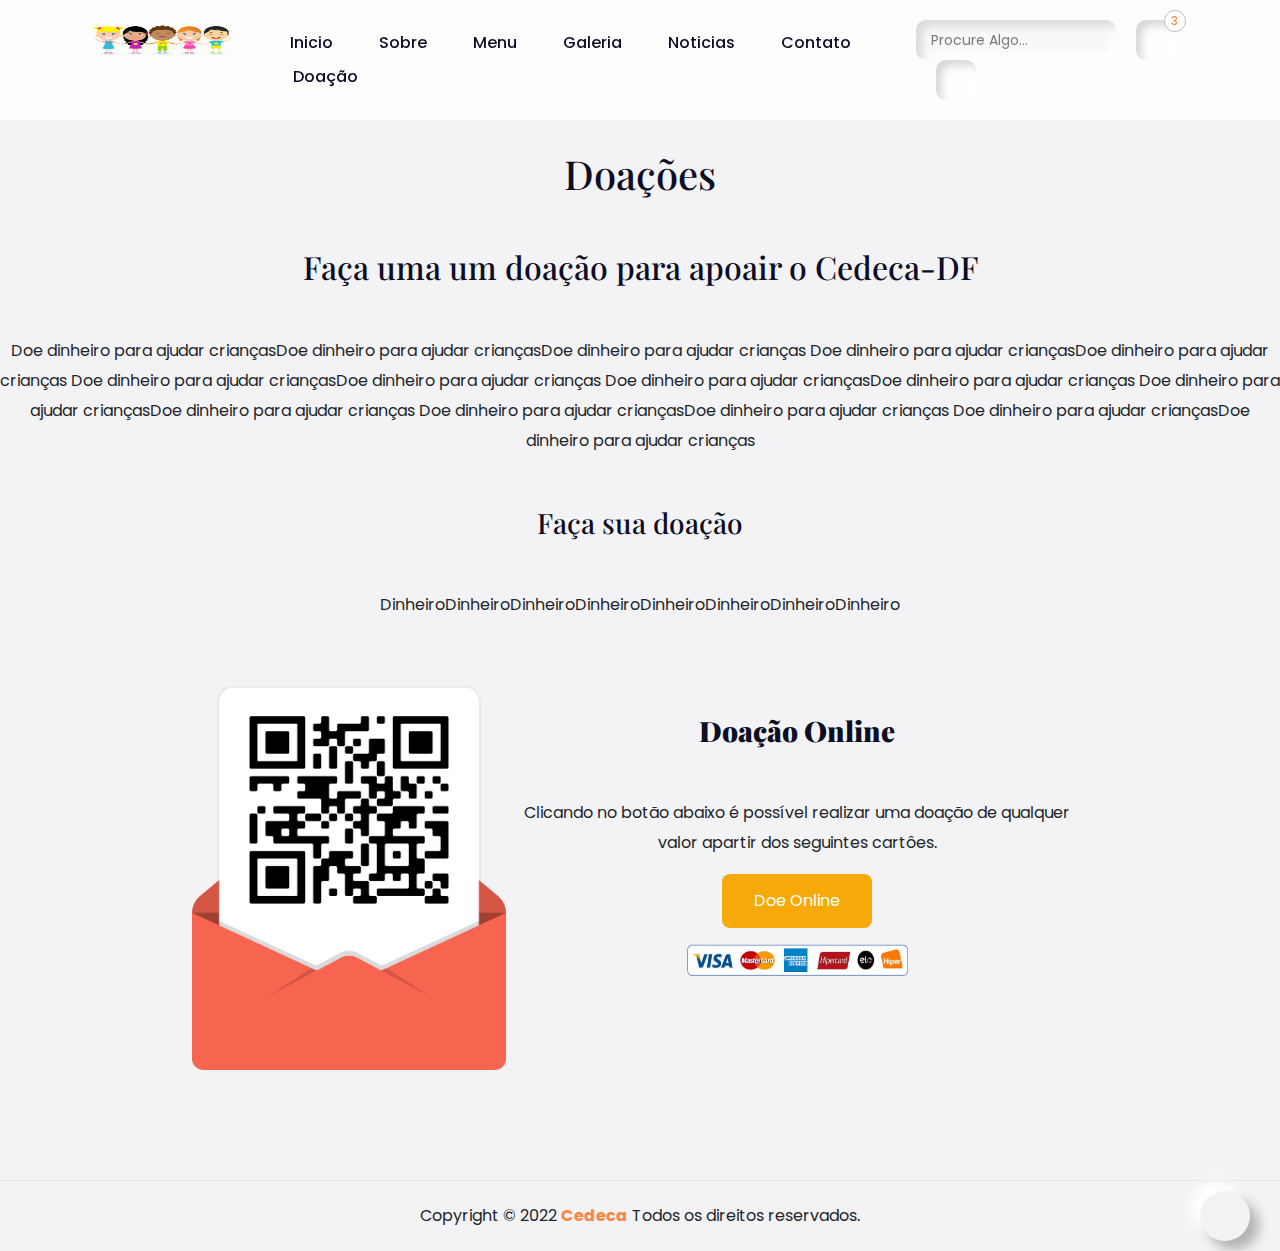
<file: donation.html>
<!DOCTYPE html>
<html lang="en">
<head>
    <meta charset="UTF-8">
    <meta http-equiv="X-UA-Compatible" content="IE=edge">
    <meta name="viewport" content="width=device-width, initial-scale=1.0">
    <title>Doação</title>
     <!-- for icons  -->
     <link rel="stylesheet" href="https://unicons.iconscout.com/release/v4.0.0/css/line.css">
     <!-- bootstrap  -->
     <link rel="stylesheet" href="assets/css/bootstrap.min.css">
     <!-- for swiper slider  -->
     <link rel="stylesheet" href="assets/css/swiper-bundle.min.css">
 
     <!-- fancy box  -->
     <link rel="stylesheet" href="assets/css/jquery.fancybox.min.css">
     <!-- custom css  -->
     <link rel="stylesheet" href="style.css">
     <link rel="stylesheet" href="donation.css"> 
</head>
<body>
     <!-- start of header  -->
     <header class="site-header sticky_head">
        <div class="container">
            <div class="row">
                <div class="col-lg-2">
                    <div class="header-logo">
                        <a href="index.html">
                            <img src="logo_kid.png" width="160" height="36" alt="Logo">
                        </a>
                    </div>
                </div>
                <div class="col-lg-10">
                    <div class="main-navigation">
                        <button class="menu-toggle"><span></span><span></span></button>
                        <nav class="header-menu">
                            <ul class="menu food-nav-menu">
                                <li><a href="index.html#home">Inicio</a></li>
                                <li><a href="index.html#about">Sobre</a></li>
                                <li><a href="index.html#menu">Menu</a></li>
                                <li><a href="index.html#gallery">Galeria</a></li>
                                <li><a href="eventos.html">Noticias</a></li>
                                <li><a href="index.html#contact">Contato</a></li>
                                <li><a href="donation.html">Doação</a></li>
                            </ul>
                        </nav>
                        <div class="header-right">
                            <form action="#" class="header-search-form for-des">
                                <input type="search" class="form-input" placeholder="Procure Algo...">
                                <button type="submit">
                                    <i class="uil uil-search"></i>
                                </button>
                            </form>
                            <a href="javascript:void(0)" class="header-btn header-cart">
                                <i class="uil uil-lightbulb"></i>
                                <span class="cart-number">3</span>
                            </a>
                            <a href="javascript:void(0)" class="header-btn">
                                <i class="uil uil-user-md"></i>
                                
                            </a>
                        </div>
                    </div>
                </div>
            </div>
        </div>
    </header>
    <!-- header ends  -->
    <div class="donation" style="vertical-align:middle">
        <h1 class="h1">Doações</h1>
        <h2 class="h2">Faça uma um doação para apoair o Cedeca-DF</h2>
        <p class="p">Doe dinheiro para ajudar criançasDoe dinheiro para ajudar criançasDoe dinheiro para ajudar crianças
            Doe dinheiro para ajudar criançasDoe dinheiro para ajudar crianças
            Doe dinheiro para ajudar criançasDoe dinheiro para ajudar crianças
            Doe dinheiro para ajudar criançasDoe dinheiro para ajudar crianças
            Doe dinheiro para ajudar criançasDoe dinheiro para ajudar crianças
            Doe dinheiro para ajudar criançasDoe dinheiro para ajudar crianças
            Doe dinheiro para ajudar criançasDoe dinheiro para ajudar crianças</p>
        <h3 class="h3">Faça sua doação</h3>
        <p class="p2">DinheiroDinheiroDinheiroDinheiroDinheiroDinheiroDinheiroDinheiro</p>
        <div class="Doacao">
            <div class="imagem">
                <h3></h3>
                <img src="../img/qrCode.png" alt="">
            </div>
            <div class="button-d">
                <h3>Doação Online</h3>
                <p>Clicando no botão abaixo é possível 
                    realizar uma doação de qualquer valor apartir
                    dos seguintes cartôes.</p>
                <button class="button-doe">Doe Online</button>
                <div class="pag"><img src="../img/pag.png" alt=""></div>
            </div> 
        </div>

    </div>
    
     <!-- footer starts  -->
     <footer class="site-footer" id="contact">
        <div class="bottom-footer">
            <div class="container">
                <div class="row">
                    <div class="col-lg-12 text-center">
                        <div class="copyright-text">
                            <p>Copyright &copy; 2022 <span class="name">Cedeca</span> Todos os direitos reservados.
                            </p>
                            
                        </div>
                    </div>
                </div>
                <button class="scrolltop"><i class="uil uil-angle-up"></i></button>
                
            </div>
            
        </div>

        
    </footer>
</body>
</html>
</file>
<file: style.css>
@import url('https://fonts.googleapis.com/css2?family=Playfair+Display:ital,wght@0,400;0,500;0,600;0,700;0,800;0,900;1,400;1,500;1,600;1,700;1,800;1,900&family=Poppins:ital,wght@0,100;0,200;0,300;0,400;0,500;0,600;0,700;0,800;1,100;1,200;1,300;1,400;1,500;1,600;1,700&display=swap');
/* font-family: 'Playfair Display', serif;
font-family: 'Poppins', sans-serif; */

body {
    font-family: 'Poppins', sans-serif;
    text-rendering: optimizeLegibility !important;
    background: #f3f3f5;
}

.body-fixed {
    position: fixed;
    width: 100%;
    height: 100vh;
    top: auto;
    left: auto;
}

body, html {
    overflow-x: hidden;
}

img {
    max-width: 100%;
}

.site-header {
    position: fixed;
    padding: 30px 0;
    display: flex;
    align-items: center;
    top: 0;
    left: 0;
    width: 100%;
    z-index: 99;
    transition: 0.5s;
    border-bottom: 1px solid transparent;
}

.site-header.sticky_head {
    background: rgb(255 255 255 / 80%);
    padding: 20px 0;
    border-color: #f2f2f2;
    backdrop-filter: blur(20px);
}

.main-navigation {
    display: flex;
    width: 100%;
    height: 100%;
    justify-content: flex-end;
    align-items: center;
}

.main-navigation .menu li {
    display: inline-block;
    position: relative;
    margin: 0 6px;
}

.main-navigation .menu li:first-child {
    margin-left: 0;
}

.main-navigation .menu li:last-child {
    margin-right: 0;
}

.main-navigation .menu li:hover>ul, .main-navigation .menu li.focus>ul {
    opacity: 1;
    margin-top: 6px;
    visibility: visible;
}

a {
    background-color: transparent;
    text-decoration: none !important;
    outline: none !important;
}

ul {
    list-style: none;
    margin: 0;
    padding: 0;
}

.main-navigation .menu ul a {
    width: 200px;
}

.main-navigation .menu li:hover>ul, .main-navigation .menu li.focus>ul {
    left: auto;
}

.main-navigation .menu li a {
    display: flex;
    transition: 0.3s;
    position: relative;
    justify-content: center;
    align-items: center;
    color: #0d0d25;
    text-transform: capitalize;
    font-weight: 500;
    padding: 5px 18px;
    border-radius: 30px;
}

.main-navigation .menu li a:hover, .main-navigation .menu li .active-menu, .main-navigation .menu .sub-menu li .active-sub-menu {
    color: #ff8243;
    background: #f3f3f5;
    box-shadow: inset 8px 8px 12px #e2e2e2, inset -8px -8px 12px #ffffff;
}

.header-right {
    margin-left: 40px;
    display: flex;
    flex-wrap: wrap;
    align-items: center;
}

.header-btn {
    width: 40px;
    height: 40px;
    display: inline-flex;
    justify-content: center;
    border-radius: 10px;
    position: relative;
    margin-left: 20px;
    transition: 0.3s;
    box-shadow: inset 6px 6px 7px #dadada, inset -6px -6px 7px #ffffff;
    align-items: center;
}

.cart-number {
    position: absolute;
    top: -10px;
    right: -10px;
    width: 22px;
    height: 22px;
    display: flex;
    justify-content: center;
    align-items: center;
    border-radius: 50%;
    background: #ffffff;
    font-size: 12px;
    border: 1px solid #bfbfbf;
    color: #ff8243;
}

.header-btn:hover {
    background: linear-gradient(145deg, #dcdcdc, #ffffff);
    box-shadow: 20px 20px 60px #cfcfd0, -20px -20px 60px #ffffff;
}

.header-search-form {
    position: relative;
}

.for-des {
    display: block !important;
}

.header-search-form button {
    background: transparent;
    border: none;
    padding: 0;
    position: absolute;
    right: 0;
    top: 50%;
    transform: translate(0, -50%);
    width: 48px;
    height: 100%;
    opacity: 0.5;
}

.header-search-form .form-input {
    font-size: 14px;
    padding-right: 40px;
    width: 200px;
    height: 40px;
}

.form-input::placeholder {
    color: rgba(70 69 71 / 0.7);
}

.form-input {
    width: 100%;
    height: 50px;
    outline: none !important;
    padding: 10px 15px;
    color: #0d0d25;
    -webkit-appearance: none;
    border-radius: 10px;
    border: none;
    background: #f8f8f8;
    box-shadow: inset 6px 6px 8px #dadada, inset -6px -6px 8px #ffffff;
}

* {
    -webkit-tap-highlight-color: transparent;
}

.uil {
    color: #ff8243;
}

@media screen and (min-width: 992px) {
    .menu-toggle {
        display: none;
    }
}

@media (min-width: 1500px) {
    .container {
        max-width: 1368px;
    }
}

@media (min-width: 2100px) {
    .container {
        max-width: 1400px;
    }
    p, body, button, input {
        font-size: 18px;
        line-height: 32px;
    }
}

@media (max-width: 1399px) {
    .header-right {
        margin-left: 20px;
    }
    .main-navigation .menu li {
        margin: 0 3px;
    }
}

@media (max-width: 1199px) {
    .header-btn {
        margin-left: 10px;
    }
    .header-right {
        margin-left: 10px;
    }
    .main-navigation .menu li {
        margin: 0;
    }
    .main-navigation .menu li a {
        padding: 4px 15px;
        font-size: 15px;
    }
    .header-search-form .form-input {
        width: 170px;
    }
}

@media (max-width: 991px) {
    .section {
        padding-top: 85px;
        padding-bottom: 85px;
    }
    .for-des {
        display: none !important;
    }
    .for-mob {
        display: block !important;
    }
    .site-header .container {
        max-width: 100%;
        padding: 0;
        height: 100%;
    }
    .site-header .container .row {
        margin: 0;
        height: 100%;
    }
    .site-header .container .row .col-lg-2 {
        width: auto;
        padding: 0;
        height: 100%;
        position: absolute;
        top: 0;
        left: 30px;
        z-index: 2;
        display: flex;
        align-items: center;
    }
    .menu-toggle {
        position: absolute;
        top: 50%;
        right: 30px;
        border: none;
        outline: none !important;
        background: transparent;
        width: 40px;
        height: 40px;
        transform: translate(0, -50%);
        z-index: 100;
        box-shadow: inset 6px 6px 7px #dadada, -6px -6px 10px #ffffff;
        border-radius: 10px;
        padding: 0 8px;
    }
    .menu-toggle span {
        display: block;
        width: 100%;
        height: 4px;
        background: #ff8243;
        margin-bottom: 5px;
        transition: 0.3s;
        border-radius: 5px;
        position: relative;
    }
    .menu-toggle span:last-child {
        margin: 0;
    }
    .toggled .menu-toggle span:nth-child(1) {
        transform: rotate(45deg);
        top: 5px;
    }
    .toggled .menu-toggle span:nth-child(2) {
        transform: rotate(-45deg);
        top: -4px;
    }
    .toggled .menu-toggle span:nth-child(3) {
        opacity: 0;
        height: 0;
    }
    .toggled .header-menu {
        transform: translateY(0);
    }
    .header-menu {
        height: 100vh;
        position: absolute;
        top: 0;
        left: 0;
        width: 100%;
        padding-top: max(9vh, 30px);
        padding-left: max(6vh, 30px);
        z-index: 99;
        transition: 1s cubic-bezier(0.165, 0.84, 0.44, 1);
        overflow-y: auto;
        transform: translateY(-100%);
        background-image: url(assets/images/blog-pattern-bg.png);
        background-position: center;
        background-color: #f3f3f5;
    }
    .main-navigation .menu li {
        display: block;
        float: none;
        margin: 0;
        margin-bottom: max(20px, 4vh);
    }
    .main-navigation .menu li a {
        display: inline-block;
        font-size: max(16px, 2vh);
    }
    .main-navigation .menu .sub-menu {
        max-width: 220px;
        opacity: 1;
        visibility: visible;
        display: none;
    }
    .main-navigation .menu .sub-menu li {
        margin-bottom: 5px;
    }
    .main-navigation .menu li:last-child {
        margin: 0;
    }
    .main-navigation .menu .sub-menu li a {
        color: #ff8243;
    }
    .header-btn.header-cart {
        display: none;
    }
    .header-btn {
        margin: 0;
        margin-right: 70px;
    }
    .site-header {
        padding: 20px 0;
        box-shadow: 0px 10px 55px #d4d4d4;
    }
    .site-header.sticky_head, .site-header {
        background: rgb(255 255 255 / 90%);
    }
    body {
        height: auto !important;
    }
}

@media (max-width: 575px) {
    .container, .container-fluid {
        padding: 0 30px;
    }
}

@media (max-width: 400px) {
    .container, .container-fluid {
        padding: 0 15px;
    }
    .header-btn {
        margin-right: 56px;
    }
    .menu-toggle {
        right: 15px;
    }
    .site-header .container .row .col-lg-2 {
        left: 15px;
    }
}

/* ************************** */

@media screen and (min-width: 992px) {
    #viewport {
        overflow: hidden;
        position: fixed;
        height: 100%;
        width: 100%;
        top: 0;
        left: 0;
        bottom: 0;
        right: 0;
    }
    #js-scroll-content {
        position: absolute;
        overflow: hidden;
        width: 100%;
        top: 0;
        left: 0;
    }
}

@media (max-width: 991px) {
    #js-scroll-content {
        transform: unset !important;
    }
}

.main-banner {
    padding: 200px 0 300px;
    min-height: 100vh;
    position: relative;
}

.js-parallax-scene {
    position: absolute;
    top: 0;
    left: 0;
    width: 100%;
    height: 100%;
}

.banner-img-wp {
    width: 100%;
    height: 100%;
    padding-left: 30px;
}

.banner-img {
    width: 100%;
    height: 100%;
    background-size: cover;
    background-position: center;
    animation: biani 4.5s linear infinite alternate;
    box-shadow: 0 0px 20px rgba(36, 39, 37, 0.3);
}

@keyframes biani {
    0% {
        border-radius: 48% 52% 57% 43% / 34% 44% 56% 66%;
    }
    25% {
        border-radius: 62% 38% 64% 36% / 34% 55% 45% 66%;
    }
    50% {
        border-radius: 43% 57% 51% 49% / 33% 42% 58% 67%;
    }
    100% {
        border-radius: 40% 60% 43% 57% / 52% 32% 68% 48%;
    }
}

.banner-img-text .h5-title {
    text-transform: capitalize;
    letter-spacing: 0.5px;
}

.banner-img-text {
    max-width: 400px;
}

.banner-shape-1 img {
    position: absolute;
    left: 85%;
    top: 60px;
    max-width: 250px;
    pointer-events: none;
    filter: blur(1px);
}

.banner-shape-2 {
    top: auto !important;
    bottom: 0;
}

.banner-shape-2 img {
    position: absolute;
    bottom: 0;
    right: 82% !important;
    max-width: 310px;
    pointer-events: none;
    filter: blur(1px);
}

.sec-wp {
    position: relative;
    z-index: 4;
}

.h1-title {
    font-size: 90px;
    line-height: 108px;
    text-transform: capitalize;
    margin-bottom: 25px;
    font-weight: 900;
}

.h1-title span {
    color: #ff8243;
    background-image: linear-gradient(0deg, rgb(13 13 37 /8%), rgb(13 13 37 /8%));
    background-size: 100% 15px;
    background-position: 0 90%;
    background-repeat: no-repeat;
    display: inline;
    transition: 0.8s cubic-bezier(0.22, 0.78, 0.45, 1.02);
}

h1, h2, h3, h4, h5, h6 {
    color: #0d0d25;
    font-family: 'Playfair Display', serif;
    font-weight: 900;
}

p {
    font-size: 16px;
    line-height: 30px;
}

.sec-btn {
    min-width: 120px;
    min-height: 58px;
    background: #f3f3f5;
    box-shadow: 9px 9px 12px #b2b2b3, -9px -9px 12px #ffffff;
    display: inline-flex;
    justify-content: center;
    align-items: center;
    border-radius: 30px;
    color: #0d0d25;
    text-transform: capitalize;
    text-align: center;
    border: none;
    cursor: pointer;
    outline: none !important;
    transition: 0.8s cubic-bezier(0.22, 0.78, 0.45, 1.02);
    overflow: hidden;
    position: relative;
    z-index: 2;
    padding: 6px 30px;
}

.sec-btn:hover {
    border-color: #0d0d25;
    box-shadow: inset 9px 9px 12px #cccccc, inset -9px -9px 12px #ffffff;
    color: #0d0d25;
}

/* ******************** */

.brands-row {
    display: flex;
    justify-content: space-between;
    margin: 0 -15px;
}

.brands-box {
    padding: 0 15px;
    display: flex;
    align-items: center;
    justify-content: center;
    max-width: 300px;
}

.brands-box:hover {
    filter: brightness(0.3);
    opacity: 0.9;
}

.brand-title .h5-title {
    text-transform: uppercase;
    font-weight: 500;
    letter-spacing: 2px;
    opacity: 0.7;
}

/* ******************** */

.section {
    padding-top: 100px;
    padding-bottom: 100px;
    position: relative;
}

.sec-sub-title {
    text-transform: uppercase;
    display: inline-block;
    background: #f3f3f5;
    box-shadow: 9px 9px 12px #e4e4e4, -9px -9px 12px #ffffff;
    padding: 3px 20px;
    border-radius: 60px;
    color: #ff8243;
    font-size: 14px;
}

.h2-title {
    font-size: 46px;
    line-height: 56px;
    margin-bottom: 15px;
    text-transform: capitalize;
    position: relative;
}

.h2-title span, .h3-title span, .h4-title span, .h5-title span, .sub-title span {
    display: block;
}

.about-video-img {
    position: relative;
    overflow: hidden;
    width: 100%;
    height: 55vh;
    min-height: 400px;
    background-size: cover;
    background-position: center;
    border-radius: 40px;
    box-shadow: 0 0 20px rgb(36 39 37 / 30%);
    display: flex;
    align-items: center;
    justify-content: center;
}

.play-btn {
    width: 90px;
    height: 90px;
    background: #f3f3f5;
    box-shadow: 9px 9px 12px #b2b2b3, -9px -9px 12px #ffffff;
    border-radius: 50%;
    display: inline-flex;
    align-items: center;
    justify-content: center;
    transition: 0.5s;
    vertical-align: middle;
    position: relative;
    z-index: 2;
    padding-left: 4px;
    padding-top: 4px;
    font-size: 40px;
}

.play-btn:hover {
    box-shadow: inset 9px 9px 12px #cccccc, inset -9px -9px 12px #ffffff;
}

.play-btn-wp {
    text-align: center;
    margin-top: 40px;
    display: flex;
    justify-content: center;
    align-items: center;
}

.play-btn-wp span {
    margin-left: 20px;
    font-size: 20px;
    font-weight: bold;
    color: #bfbfbf;
}

/* ****** scrollbar design ******** */

::-webkit-scrollbar {
    width: 5px;
}

::-webkit-scrollbar-track {
    background-color: #bfbfbf;
}

::-webkit-scrollbar-thumb {
    background: #ff8243;
    border-radius: 10px;
}

::-webkit-scrollbar-thumb:hover {
    background: #f16620;
}

/* **************** */

.repeat-img {
    background-size: contain;
    background-repeat: repeat;
}

.menu-tab-wp {
    margin-bottom: 80px;
}

.menu-tab ul {
    padding: 10px;
    display: inline-block;
    border-radius: 60px;
    background: linear-gradient(145deg, #ececec, #ffffff);
    box-shadow: 28px 28px 55px #d4d4d4, -28px -28px 55px #ffffff;
    position: relative;
    z-index: 2;
}

.menu-tab ul li, .menu-tab ul .filter-active {
    display: inline-flex;
    text-transform: capitalize;
    font-size: 18px;
    line-height: normal;
    cursor: pointer;
    padding: 10px 26px;
    border-radius: 30px;
    transition: 0.3s;
    justify-content: center;
    align-items: center;
}

.filter-active {
    position: absolute;
    left: 0;
    top: 12px;
    min-height: 50px;
    z-index: -1;
}

.menu-tab ul li img {
    margin-right: 10px;
    position: relative;
    top: 1px;
}

.menu-tab ul .filter-active {
    color: #ffffff;
    background: linear-gradient(145deg, #e3a92b, #ffc933);
}

.menu-list-row .bydefault_show .dish-box-wp {
    display: inline-block !important;
}

.dish-box-wp {
    display: none;
}

.dish-box {
    border-radius: 30px;
    background: linear-gradient(145deg, #ececec, #ffffff);
    box-shadow: 28px 28px 45px #d4d4d4, -28px -28px 45px #ffffff;
    display: flow-root;
    padding: 0 30px 40px;
    padding-top: 0;
    margin: 130px 0 30px;
    transition: 0.8s cubic-bezier(0.22, 0.78, 0.45, 1.02);
}

.dish-box:hover {
    transform: scale(1.03);
}

.dist-img {
    margin-top: -130px;
    margin-bottom: 30px;
}

.dist-img img {
    box-shadow: 28px 28px 45px #d4d4d4, -28px -28px 45px #ffffff;
    border-radius: 50%;
    overflow: hidden;
}

.dish-rating {
    font-size: 20px;
    margin-bottom: 15px;
}

.dish-title {
    padding: 0 30px;
}

.dish-title .h3-title {
    text-transform: capitalize;
    margin-bottom: 5px;
    font-family: 'Playfair Display', serif;
    font-weight: bold;
    color: #0d0d25;
    transition: 0.3s;
    min-height: 76px;
    display: -webkit-box;
    -webkit-line-clamp: 2;
    -webkit-box-orient: vertical;
    overflow: hidden;
    font-weight: 900;
}

.dish-title p {
    color: #bfbfbf;
}

.dish-info ul, .dist-bottom-row ul {
    display: flex;
    justify-content: space-between;
    text-align: left;
}

.dish-info ul li {
    display: inline-block;
    flex: 1;
}

.dish-info ul li:last-child {
    text-align: right;
    border-left: 2px solid rgb(204 204 204 / 30%);
}

.dist-bottom-row ul li:last-child {
    text-align: right;
}

.dish-info ul li p {
    font-size: 18px;
    text-transform: capitalize;
    margin-bottom: 2px;
    font-weight: 300;
}

.dish-info ul li b {
    font-weight: 600;
}

.dish-info, .dist-bottom-row {
    padding: 0 30px;
}

.dish-info {
    border-bottom: 2px solid rgb(204 204 204 / 30%);
    margin: 30px 0 30px;
    padding-bottom: 30px;
}

.dist-bottom-row ul li {
    display: flex;
    align-items: center;
}

.dist-bottom-row ul li b {
    font-size: 30px;
}

.dish-add-btn {
    width: 40px;
    height: 40px;
    border: none;
    border-radius: 10px;
    color: #ffffff;
    transition: 0.3s;
    background: linear-gradient(145deg, #ffc954, #ffbc00);
    box-shadow: inset 4px 4px 8px #d6a029, inset -4px -4px 8px #ffd837;
}

.dish-add-btn i {
    color: #ffffff;
    font-size: 22px;
}

.dish-add-btn:hover {
    background: linear-gradient(145deg, #e3a92b, #ffc933);
}

/* ************ */

.xxl-title {
    text-transform: capitalize;
    font-size: 52px;
    line-height: 72px;
    margin-bottom: 30px;
}

/* ****************** */

.book-table {
    overflow: hidden;
}

.book-table-shape img {
    position: absolute;
    top: -10px;
    right: 73%;
    width: 540px;
}

.book-table-shape.book-table-shape2 img {
    left: 74%;
    transform: scale(-1, 1);
}

.book-table-info {
    margin: 30px 0 20px;
}

.table-title {
    text-transform: capitalize;
    margin-bottom: 20px;
    letter-spacing: 1px;
}

.table-title p {
    font-size: 20px;
    line-height: 30px;
    margin: 0;
}

.call-now {
    border-left: 3px dotted rgb(13 13 37 /50%);
    border-right: 3px dotted rgb(13 13 37 /50%);
    padding: 15px 0;
}

.call-now i {
    width: 80px;
    height: 80px;
    display: flex;
    justify-content: center;
    align-items: center;
    border-radius: 50%;
    font-size: 26px;
    margin: 0 auto;
    margin-bottom: 25px;
    background: #f3f3f5;
    box-shadow: 9px 9px 12px #b2b2b3, -9px -9px 12px #ffffff;
    color: #ff8243;
}

.call-now a {
    font-size: 32px;
    font-weight: 500;
    color: #0d0d25;
    transition: 0.8s cubic-bezier(0.22, 0.78, 0.45, 1.02);
}

.call-now a:hover, .contact-info a:hover {
    color: #fcbc30;
}

#gallery {
    padding-top: 120px;
}

.book-table-img {
    height: 70vh;
    min-height: 500px;
    border-radius: 30px;
}

.back-img {
    background-position: center;
    background-size: cover;
}

.swiper-button-next::after, .swiper-button-prev::after {
    display: none;
}

.swiper-button-wp {
    position: relative;
    margin-top: 60px;
    display: flex;
    justify-content: space-between;
    height: 60px;
    align-items: center;
}

.swiper-button-next, .swiper-button-prev {
    position: unset;
    width: 60px;
    height: 60px;
    display: inline-flex;
    font-size: 30px;
    border-radius: 50%;
    overflow: hidden;
    margin: 0;
    color: #0d0d25;
    background: #ffffff;
    box-shadow: -20px 20px 60px #d4d4d4, 20px -20px 60px #ffffff;
    padding-top: 1px;
    padding-right: 2px;
    transition: 0.3s;
}

.swiper-button-next {
    box-shadow: 20px 20px 60px #d4d4d4, -20px -20px 60px #ffffff;
    padding-left: 3px;
}

.swiper-button-prev:hover {
    box-shadow: inset 5px 5px 20px #d4d4d4, inset -5px -5px 20px #ffffff;
    color: #fcbc30;
}

.swiper-button-next:hover {
    box-shadow: inset -5px 5px 20px #d4d4d4, inset 5px -5px 20px #ffffff;
    color: #fcbc30;
}

.swiper-pagination {
    padding: 10px 20px;
    display: inline-block;
    border-radius: 60px;
    background: linear-gradient(145deg, #ececec, #ffffff);
    box-shadow: 25px 28px 55px #d4d4d4, -28px -28px 55px #ffffff;
    max-width: fit-content;
    left: 50% !important;
    transform: translate(-50%, 0);
    bottom: 0 !important;
    color: #000;
}

.swiper-pagination-bullet {
    width: 10px;
    height: 10px;
    margin: 0px 10px !important;
    border-radius: 10px;
    transition: 0.8s cubic-bezier(0.22, 0.78, 0.45, 1.02);
}

.swiper-pagination-bullet-active {
    background: #fcbc30;
    width: 30px;
}

/* *************** */

.team-slider {
    position: relative;
}

.team-box {
    padding: 20px;
    border-radius: 30px;
    background: linear-gradient(145deg, #ececec, #ffffff);
    box-shadow: 28px 28px 45px #e6e6e6, -28px -28px 45px #ffffff;
    transition: 0.8s cubic-bezier(0.22, 0.78, 0.45, 1.02);
}

.team-box:hover {
    transform: scale(1.03);
}

.team-img {
    width: 100%;
    height: 480px;
    border-radius: 20px;
    margin-bottom: 20px;
    box-shadow: 9px 9px 18px rgb(194 194 194 /0.5), -9px -9px 18px rgb(255 255 255 / 0.5);
}

.team-box .h3-title {
    text-transform: capitalize;
    color: #0d0d25;
    font-weight: 600;
}

.social-icon {
    margin: 15px 0px 10px;
}

.social-icon ul li {
    display: inline-block;
    margin: 0 6px;
}

.social-icon ul li:last-child {
    margin-right: 0;
}

.social-icon ul li:first-child {
    margin-left: 0;
}

.social-icon ul li a {
    width: 50px;
    height: 50px;
    display: inline-flex;
    justify-content: center;
    align-items: center;
    border-radius: 50%;
    background: linear-gradient(145deg, #e6e6e6, #ffffff);
    box-shadow: 4px 4px 8px #d0d0d0, -4px -4px 8px #ffffff;
    color: #0d0d25;
    font-size: 19px;
}

.social-icon ul li a:hover {
    background: #ff8243;
}

.social-icon ul li a:hover i {
    color: #ffffff !important;
}

/* *************** */

.testimonials-img {
    position: relative;
}

.testimonials-img img {
    position: absolute;
    top: 60px;
    right: 30px;
    width: calc(100% + 5vw);
    max-width: initial;
}

.testimonials-box {
    display: flow-root;
    position: relative;
    padding: 30px;
    padding-top: 0;
    border-radius: 30px;
    margin: 50px 0 30px;
    background: linear-gradient(145deg, #ececec, #ffffff);
    box-shadow: 28px 28px 45px #e6e6e6, -28px -28px 45px #ffffff;
    transition: 0.8s cubic-bezier(0.22, 0.78, 0.45, 1.02);
}

.testimonials-box:hover {
    transform: scale(1.05);
    z-index: 2;
}

.testimonial-box-top {
    display: flex;
    justify-content: space-between;
    align-items: center;
    margin-bottom: 25px;
}

.testimonials-box-img {
    min-width: 100px;
    min-height: 100px;
    border-radius: 50%;
    margin-top: -50px;
    box-shadow: 10px 10px 60px #d4d4d4;
}

.testimonials-box-text .h3-title {
    margin-bottom: 10px;
    text-transform: capitalize;
}

.testimonials-box-text p {
    margin: 0;
    display: -webkit-box;
    -webkit-line-clamp: 3;
    -webkit-box-orient: vertical;
    overflow: hidden;
}

.star-rating-wp {
    display: block;
}

.star-rating {
    font-size: 22px;
    position: relative;
    margin-top: 20px;
    display: inline-block;
}

.star-rating::before {
    content: "\f005\f005\f005\f005\f005";
    font-family: "Font Awesome 5 Pro";
    font-weight: 900;
    color: #c8c8c8;
    filter: drop-shadow(0 0.6rem 0.3rem rgba(0, 0, 0, 0.05));
    letter-spacing: 4px;
}

.star-rating__fill {
    position: absolute;
    display: inline-block;
    top: 0;
    left: 0;
    overflow: hidden;
    animation: fill-star 2s ease-in-out;
}

.star-rating__fill::after {
    content: "\f005\f005\f005\f005\f005";
    font-family: "Font Awesome 5 Pro";
    font-weight: 900;
    color: #ff8243;
    letter-spacing: 4px;
}

@keyframes fill-star {
    0% {
        width: 0;
    }
}

/* *********** */

.faq-row {
    column-count: 3;
    margin: 0 -5px;
}

.faq-box {
    border: 1px solid #bfbfbf;
    border-radius: 30px;
    background-image: linear-gradient(145deg, #e4e4e4, #ffffff);
    break-inside: avoid;
    margin: 0 5px 30px;
    box-shadow: 10px 10px 30px rgb(207 207 208 / 20%), -10px -10px 30px rgb(255 255 255 / 90%);
}

.faq-box .h4-title {
    padding: 16px 30px;
    border-bottom: 1px solid #bfbfbf;
    text-transform: capitalize;
    font-weight: 600;
}

.faq-box p {
    padding: 8px 30px 20px;
    margin: 0;
}

/* *************** */

.blog-text .h4-title {
    text-transform: capitalize;
    margin-bottom: 15px;
    display: -webkit-box;
    -webkit-line-clamp: 2;
    -webkit-box-orient: vertical;
    overflow: hidden;
    font-weight: 900;
    font-family: "playfair Display";
    color: #0d0d25;
    transition: 0.3s;
}

.blog-text .h4-title:hover {
    color: #ff8243;
}

.blog-date {
    padding: 5px 15px;
    background: #f8f9fa;
    box-shadow: inset 5px 5px 10px #e2e2e2, inset -5px -5px 10px #e8e8e8;
    display: inline-block;
    border-radius: 8px;
    font-size: 14px;
    margin-bottom: 20px;
}

.blog-img {
    width: 100%;
    height: 280px;
    border-radius: 30px;
    margin-bottom: 20px;
}

.blog-box {
    padding: 30px 25px;
    border-radius: 30px;
    background: linear-gradient(145deg, #ececec, #fdfdfd);
    box-shadow: 30px 30px 50px #dcdcdc, -30px -30px 50px #ffffff;
    transition: 0.8s cubic-bezier(0.22, 0.78, 0.45, 1.02);
    margin-bottom: 30px;
}

.blog-box:hover {
    transform: scale(1.03);
}

/* ************************ */

.newsletter-box {
    padding: 60px;
    border-radius: 30px;
    position: relative;
    overflow: hidden;
}

.newsletter-form {
    margin-top: 20px;
    position: relative;
}

.newsletter-form button {
    position: absolute;
    right: 6px;
    top: 50%;
    transform: translate(0, -50%);
}

.newsletter-form .form-input {
    height: 68px;
    border-radius: 60px;
    padding: 0 150px 0 40px;
    background: linear-gradient(-145deg, #e4e4e4, #f9f9f9);
}

.newsletter-box-text {
    padding: 0 60px;
    color: #ffffff;
}

.newsletter-box-text .h2-title {
    color: #ffffff;
}

.bg-overlay {
    position: absolute;
    top: 0;
    left: 0;
    bottom: 0;
    right: 0;
    background: #f8f9fa;
    opacity: 0.96;
}

.dark-overlay {
    background: #0d0d25;
    opacity: 0.5;
}

.sec-btn.primary-btn {
    background: linear-gradient(145deg, #e26a2c, #ff8243);
    color: #ffff;
    border: none;
    box-shadow: 4px 4px 8px #9e9e9e, -4px -4px 8px #ffffff;
}

.sec-btn.primary-btn:hover {
    background: linear-gradient(145deg, #0c0c21, #0e0e28);
}

/* ***************** footer ****************** */

.top-footer, .bottom-footer {
    border-top: 1px solid rgb(204 204 204 / 40%);
    position: relative;
}

.footer-logo {
    margin-bottom: 30px;
}

.footer-info .social-icon {
    margin-top: 20px;
}

.footer-flex-box {
    display: flex;
    margin: 0 -10px;
}

.footer-flex-box>div {
    flex: 1;
    padding: 0 10px;
}

.footer-flex-box .h3-title {
    text-transform: capitalize;
    margin-bottom: 23px;
}

.footer-menu ul li a {
    color: #0d0d25;
    transition: 0.3s;
    text-transform: capitalize;
}

.footer-menu ul li a:hover, .footer-menu ul li .footer-active-menu {
    color: #ff8243;
}

.footer-menu ul li {
    margin-bottom: 8px;
}

.footer-table-info ul li {
    margin-bottom: 10px;
    text-transform: capitalize;
}

.uil-clocl {
    font-size: 17px;
}

.copyright-text {
    padding: 20px 0;
}

.copyright-text p {
    margin: 0;
}

.name {
    color: #ff8243;
    font-weight: bold;
}

.scrolltop {
    position: absolute;
    bottom: 10px;
    right: 30px;
    width: 50px;
    height: 50px;
    display: flex;
    justify-content: center;
    align-items: center;
    border-radius: 50%;
    background: #f3f3f5;
    box-shadow: 9px 9px 12px #b2b2b3, -9px -9px 12px #ffffff;
    color: #ff8243;
    font-size: 26px;
    transition: 0.8s cubic-bezier(0.22, 0.78, 0.45, 1.02);
    border: none;
}

.scrolltop:hover {
    box-shadow: inset 9px 9px 12px #cccccc, inset -9px -9px 12px #ffffff;
    color: #0d0d25;
}

/* **************** responsiveness ***************** */

@media (min-width: 2100px) {
    .container {
        max-width: 1400px;
    }
    p, body, button, input {
        font-size: 18px;
        line-height: 32px;
    }
}

@media (max-width: 1399px) {
    .h1-title {
        font-size: 80px;
        line-height: 90px;
    }
    .h3-title {
        font-size: 26px;
        line-height: 36px;
    }
    .h4-title {
        font-size: 24px;
        line-height: 34px;
    }
    .h2-title {
        font-size: 38px;
        line-height: 48px;
    }
    .team-img {
        height: 400px;
    }
    .blog-box {
        padding: 30px 20px;
    }
    .dist-bottom-row ul li b {
        font-size: 25px;
    }
}

@media (max-width: 1199px) {
    .main-banner {
        padding: 200px 0;
    }
    .banner-img-wp {
        height: 360px;
    }
    .dish-box {
        padding: 0 0 40px;
    }
    .dist-img img {
        width: 220px;
        height:110px;
    }
    .dist-img {
        margin-top: -110px;
    }
    .dist-bottom-row ul li b {
        font-size: 28px;
    }
    .sec-text {
        padding: 0;
    }
    .team-img {
        height: 340px;
    }
    .testimonials-box {
        padding: 30px 20px;
        margin: 26px 0 30px;
    }
    .testimonials-box-img {
        min-width: 80px;
        min-height: 80px;
        margin-top: -80px;
    }
    .faq-box .h4-title {
        padding: 16px 20px;
    }
    .faq-box p {
        padding: 8px 20px 20px;
    }
    .blog-img {
        height: 240px;
    }
    .newsletter-box-text {
        padding: 0;
    }
    .footer-flex-box>div {
        padding: 0 10px;
    }
    .star-rating {
        font-size: 19px;
    }
    .testimonial-box-top {
        margin-bottom: 10px;
    }
    .call-now a {
        font-size: 28px;
    }
    .menu-box {
        padding: 50px 20px 30px 20px;
    }
    .menu-img {
        width: 140px;
    }
}

@media (max-width: 991px) {
    .js-parallax-scene {
        display: none;
    }
    .main-banner {
        padding: 140px 0 60px;
    }
    .h1-title {
        font-size: 60px;
        line-height: 80px;
    }
    .banner-img-wp {
        padding: 0;
        height: 75vw;
        padding-top: 50px;
    }
    .brands-box {
        padding: 0 30px;
    }
    .brands-row {
        margin: 0 -30px;
    }
    .menu-tab ul {
        white-space: nowrap;
        overflow: hidden;
        overflow-x: auto;
    }
    .menu-tab::after {
        content: "";
        position: absolute;
        right: 0;
        top: 0;
        width: 100px;
        height: 100%;
        pointer-events: none;
        opacity: 0.2;
        border-radius: 0 60px 60px 0;
        background: linear-gradient(to right, rgba(255, 255, 255, 0) 0%, rgba(0, 0, 0, 1) 100%);
    }
    .sec-text {
        margin-top: 40px;
    }
    .call-now {
        border: none;
        margin: 40px 0;
        border-top: 3px dotted rgb(13 13 17 / 50%);
        border-bottom: 3px dotted rgb(13 13 17 / 50%);
        padding: 30px 0;
    }
    .book-table-info {
        max-width: 300px;
        margin: 30px auto 0;
    }
    .swiper-button-wp .swiper-button {
        display: none !important;
    }
    .testimonials-img img {
        position: unset;
        width: 100%;
    }
    .testimonials-img {
        margin-bottom: 60px;
    }
    .faq-row {
        column-count: 1;
        margin: 0;
    }
    .newsletter-box {
        padding: 40px;
    }
    .footer-info {
        margin-bottom: 50px;
    }
    .footer-flex-box {
        display: block;
        margin: 0;
    }
    .footer-flex-box>div {
        padding: 0;
        margin-bottom: 30px;
    }
    .faq-box {
        margin: 0;
        margin-bottom: 30px;
    }
    .footer-flex-box>div:last-child {
        margin: 0;
    }
    .scrolltop {
        bottom: 130px;
    }
    .footer-menu ul {
        max-width: 300px;
    }
    #gallery {
        padding-top: 90px;
    }
    .swiper-pagination-bullet {
        margin: 0 5px !important;
        width: 8px;
        height: 8px;
    }
    .swiper-pagination {
        padding: 6px 20px;
    }
    .swiper-button-wp {
        margin-top: 40px;
    }
    .swiper-pagination-bullet-active {
        width: 16px;
    }
    .dish-title .h3-title {
        display: block;
        min-height: auto;
        margin-bottom: 12px;
    }
    .menu-img {
        width: 180px;
        margin-inline: auto;
        margin-bottom: 20px;
    }
    #js-scroll-content {
        transform: unset !important;
    }
    body {
        height: auto !important;
    }
    .menu-tab ul::-webkit-scrollbar {
        height: 0;
    }
    .menu-tab {
        position: relative;
        display: flex;
    }
}

@media (max-width: 767px) {
    .banner-img-wp {
        height: 75vw;
        min-height: 60vw;
        width: auto;
    }
    .dist-img img {
        width: 180px;
    }
    .dist-img {
        margin-top: -80px;
    }
    .menu-tab-wp {
        margin-bottom: 60px;
    }
    .dish-box {
        margin: 80px 0 30px;
    }
    .book-table-img {
        min-height: 340px;
        height: 60vh;
    }
    .team-img {
        height: 430px;
    }
    .dish-info ul li p {
        font-size: 16px;
        line-height: 26px;
        margin: 0;
    }
    .dish-info ul li b {
        font-size: 14px;
    }
    .brands-box {
        padding: 0 25px;
    }
    .brands-row {
        margin: 0 -25px;
    }
    .menu-tab ul li {
        padding: 10px 20px;
    }
}

@media (max-width: 575px) {
    .container, .container-fluid {
        padding: 0 30px;
    }
    .h1-title {
        font-size: 40px;
        line-height: 60px;
        margin-bottom: 20px;
    }
    .h1-title span {
        background-size: 100% 8px;
    }
    .banner-img-wp {
        height: 90vw;
    }
    .about-video-img {
        height: 30vw;
        min-height: 280px;
        border-radius: 30px;
    }
    .brands-box {
        padding: 0 15px;
        flex: 0 0 33%;
        margin-bottom: 30px;
    }
    .brands-row {
        margin: 0 -15px;
        flex-wrap: wrap;
        justify-content: center;
    }
    .dish-box {
        max-width: 340px;
        margin: 80px auto 30px;
        padding: 0 0 30px;
    }
    .blog-sec.section {
        padding-bottom: 0;
    }
    .brands-box img {
        max-width: 80%;
    }
    .brand-title {
        text-align: center;
    }
    .play-btn {
        width: 70px;
        height: 70px;
    }
    .play-btn-wp span {
        font-size: 18px;
    }
    .newsletter-box {
        padding: 15px;
    }
    .newsletter-form .form-input {
        padding: 0 130px 0 12px;
    }
    .menu-box {
        display: block;
        text-align: center;
    }
    .menu-box-right .dish-title .h3-title {
        padding: 0;
    }
    .gallery-img {
        height: 50vw;
    }
    .contact-info a {
        font-size: 18px;
        line-height: 28px;
    }
}

@media (max-width: 480px) {
    .team-img {
        height: 330px;
    }
}

@media (max-width: 400px) {
    .container, .container-fluid {
        padding: 0 15px;
    }
    .section {
        padding-top: 60px;
        padding-bottom: 60px;
    }
    .newsletter-form button {
        position: unset;
        transform: translate(0);
        box-shadow: none !important;
        margin-top: 20px;
    }
    .newsletter-form .form-input {
        padding: 0 30px;
    }
    .team-box .h3-title {
        min-height: 72px;
        display: flex;
        align-items: center;
        text-align: center;
        justify-content: center;
    }
    .team-img {
        height: 280px;
    }
    .blog-box {
        padding: 20px;
    }
}
</file>
<file: donation.css>
.donation {
    padding-top: 150px;
    text-align: center;
}
.donation h2{
    margin-top: 50px;
}
.donation p{
    margin-top: 50px;
}
.donation h3{
    margin-top: 50px;
}
.imagem {
    height: 30vw;
    width: 50%;
}
.imagem img{
    height: 100%;
    width: 100%;
}
.Doacao{
    display: flex;
    justify-content: space-between;
    align-items: center;
    width: 70%;
    margin: auto;
    margin-bottom: 10rem;
}
.pag img{
    height: 100%;
    width: 100%;
}
.pag{
    height: 5vw;
    width: 40%;
    margin: auto;
}
.button-doe{
    background-color: #f5aa09; /* Green */
    border: none;
    color: white;
    padding: 15px 32px;
    text-align: center;
    text-decoration: none;
    display: inline-block;
    font-size: 16px;
    cursor: pointer;
    border-radius: 8px;
    transition-duration: 0.4s;
}
.button-doe button{
    margin: auto;
    display:block;
    margin-bottom: 2rem; 
    transform: scale(1.03);
  }
  .button-doe:hover{
      transition: 00.4s;
      background-color: rgb(248, 199, 66);
      box-shadow: 0 12px 16px 0 rgba(0,0,0,0.24), 0 15px 30px 0 rgba(0,0,0,0.19);
  }
</file>
